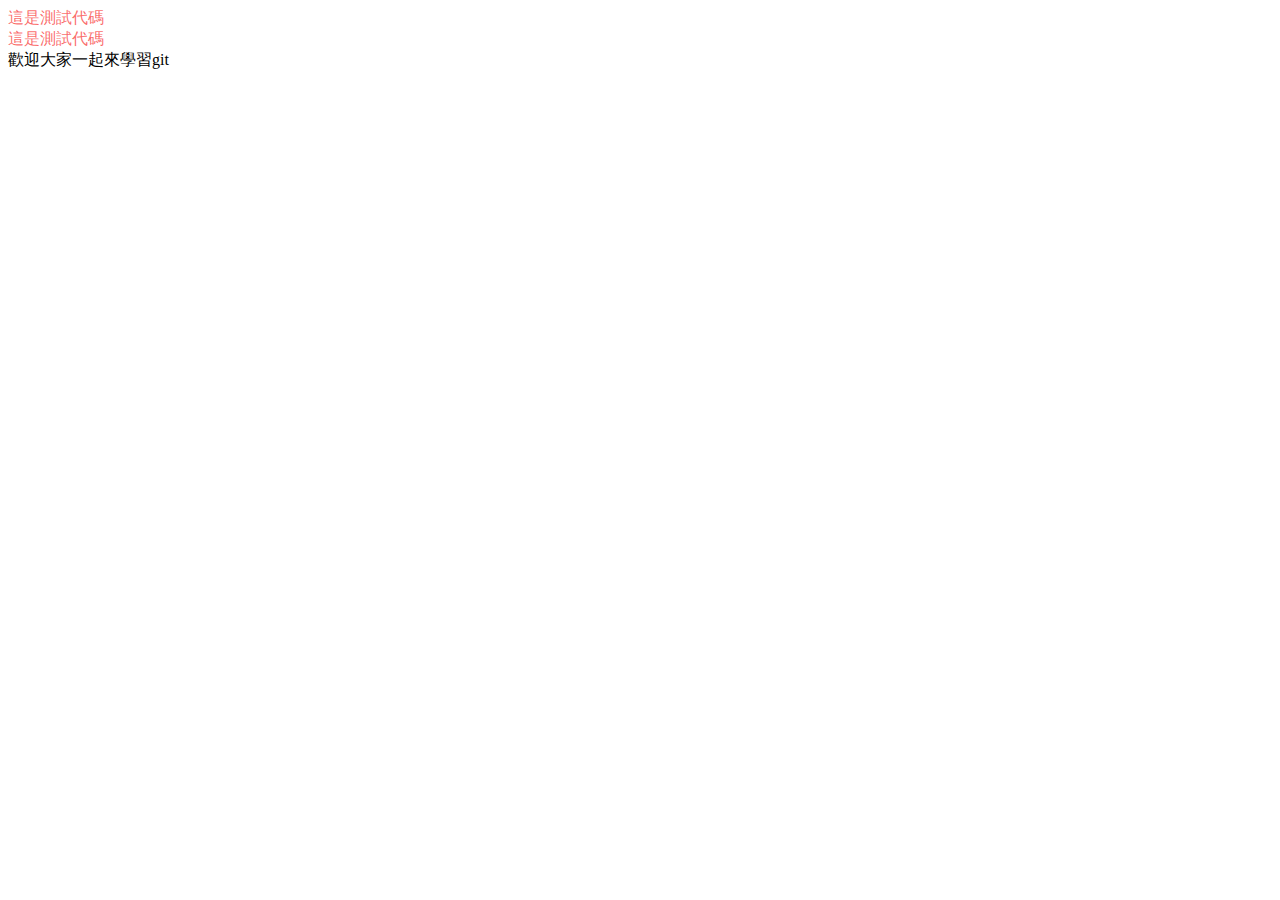
<file: demo2.html>
<!DOCTYPE html>
<html lang="en">
<head>
    <meta charset="UTF-8">
    <title>測試代碼</title>
    <link rel="stylesheet" href="demo.css">
    <script src="demo.js"></script>
</head>
<body>
<div class="box">這是測試代碼</div>
<div class="box">這是測試代碼</div>
<div>歡迎大家一起來學習git</div>
</body>
</html>
</file>
<file: demo.css>
.box{
   color:rgba(247, 8, 8, 0.616);
}
#nav{

   color:#000000;
}
</file>
